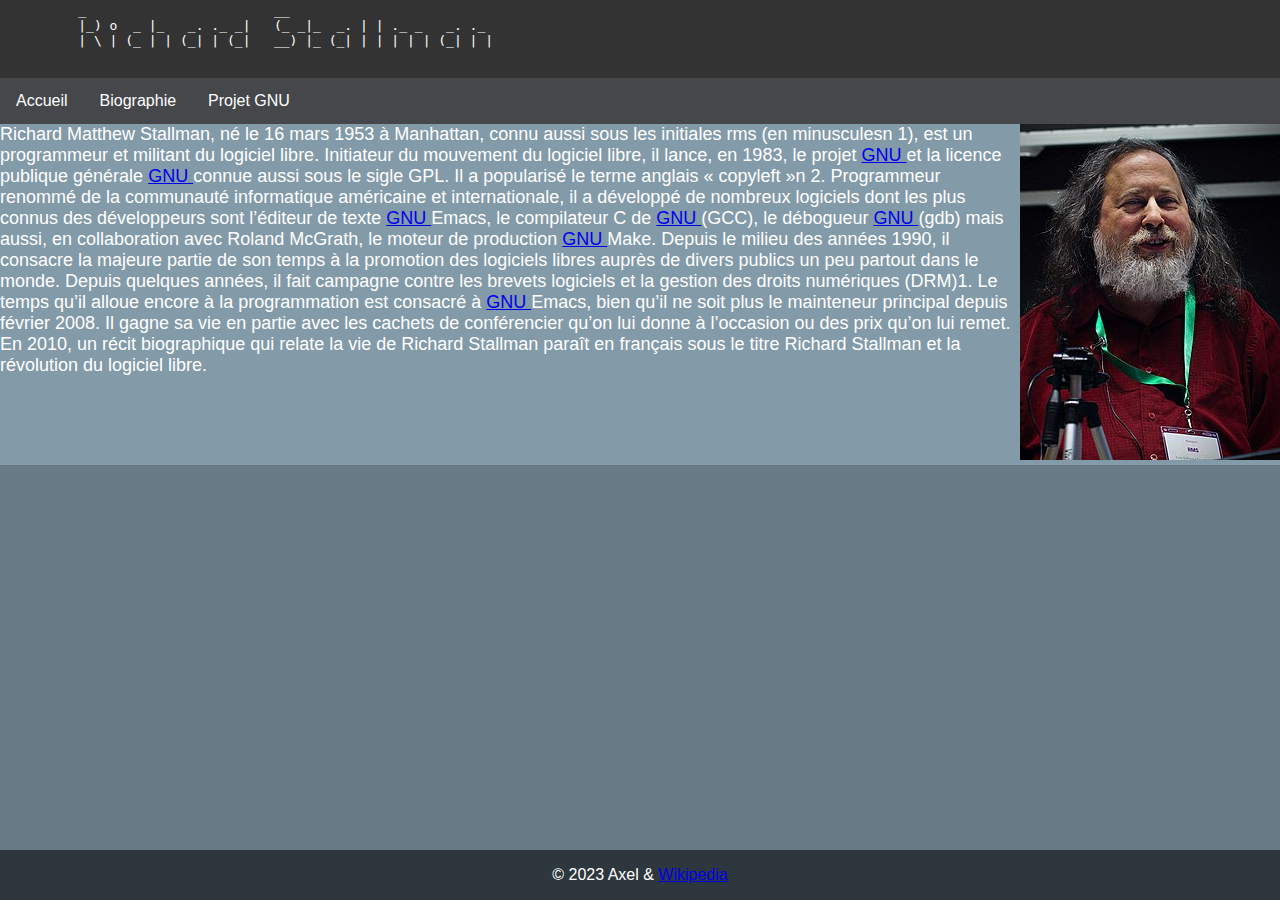
<file: index.html>
<!DOCTYPE html>
<html lang="fr-FR">
  <head>
    <title> Richard Stallman </title>
    <meta charset="UTF-8" />
    <meta name="robots" content="noindex" />
    <link rel="stylesheet" type="text/css" href="style.css" />
    <link rel="icon" type="image/x-icon" href="gnu-head-mini.png">
  </head>
  <body>
    <header>
      <div class="header-text">
        <pre>
          _                        __                          
          |_) o  _ |_   _. ._ _|   (_ _|_  _. | | ._ _   _. ._  
          | \ | (_ | | (_| | (_|   __) |_ (_| | | | | | (_| | | 
                                                                
        </pre>
      </div>
      <div class="header-link">
        <ul>
          <li>
            <a href="index.html">Accueil</a>
          </li>
          <li>
            <a href="biographie.html"> Biographie</a>
          </li>
          <li>
            <a href="gnu.html"> Projet GNU</a>
          </li>
        </ul>
      </div>
    </header>
    <content>
      <div class="content-text"> Richard Matthew Stallman, né le 16 mars 1953 à Manhattan, connu aussi sous les initiales rms (en minusculesn 1), est un programmeur et militant du logiciel libre. Initiateur du mouvement du logiciel libre, il lance, en 1983, le projet <a href="gnu.html"> GNU </a> et la licence publique générale <a href="gnu.html"> GNU </a> connue aussi sous le sigle GPL. Il a popularisé le terme anglais « copyleft »n 2. Programmeur renommé de la communauté informatique américaine et internationale, il a développé de nombreux logiciels dont les plus connus des développeurs sont l’éditeur de texte <a href="gnu.html"> GNU </a> Emacs, le compilateur C de <a href="gnu.html"> GNU </a> (GCC), le débogueur <a href="gnu.html"> GNU </a> (gdb) mais aussi, en collaboration avec Roland McGrath, le moteur de production <a href="gnu.html"> GNU </a> Make. Depuis le milieu des années 1990, il consacre la majeure partie de son temps à la promotion des logiciels libres auprès de divers publics un peu partout dans le monde. Depuis quelques années, il fait campagne contre les brevets logiciels et la gestion des droits numériques (DRM)1. Le temps qu’il alloue encore à la programmation est consacré à <a href="gnu.html"> GNU </a> Emacs, bien qu’il ne soit plus le mainteneur principal depuis février 2008. Il gagne sa vie en partie avec les cachets de conférencier qu’on lui donne à l’occasion ou des prix qu’on lui remet. En 2010, un récit biographique qui relate la vie de Richard Stallman paraît en français sous le titre Richard Stallman et la révolution du logiciel libre. </div>
      <div class="content-img">
        <img src="Richard_Stallman.jpg" alt="Richard stallman"  title="Photo de Richard Stallman">
      </div>
    </content>
    <footer>
      <p>© 2023 Axel & <a href="https://wikipedia.org">Wikipedia</a> </p>
    </footer>
  </body>
</html>
</file>
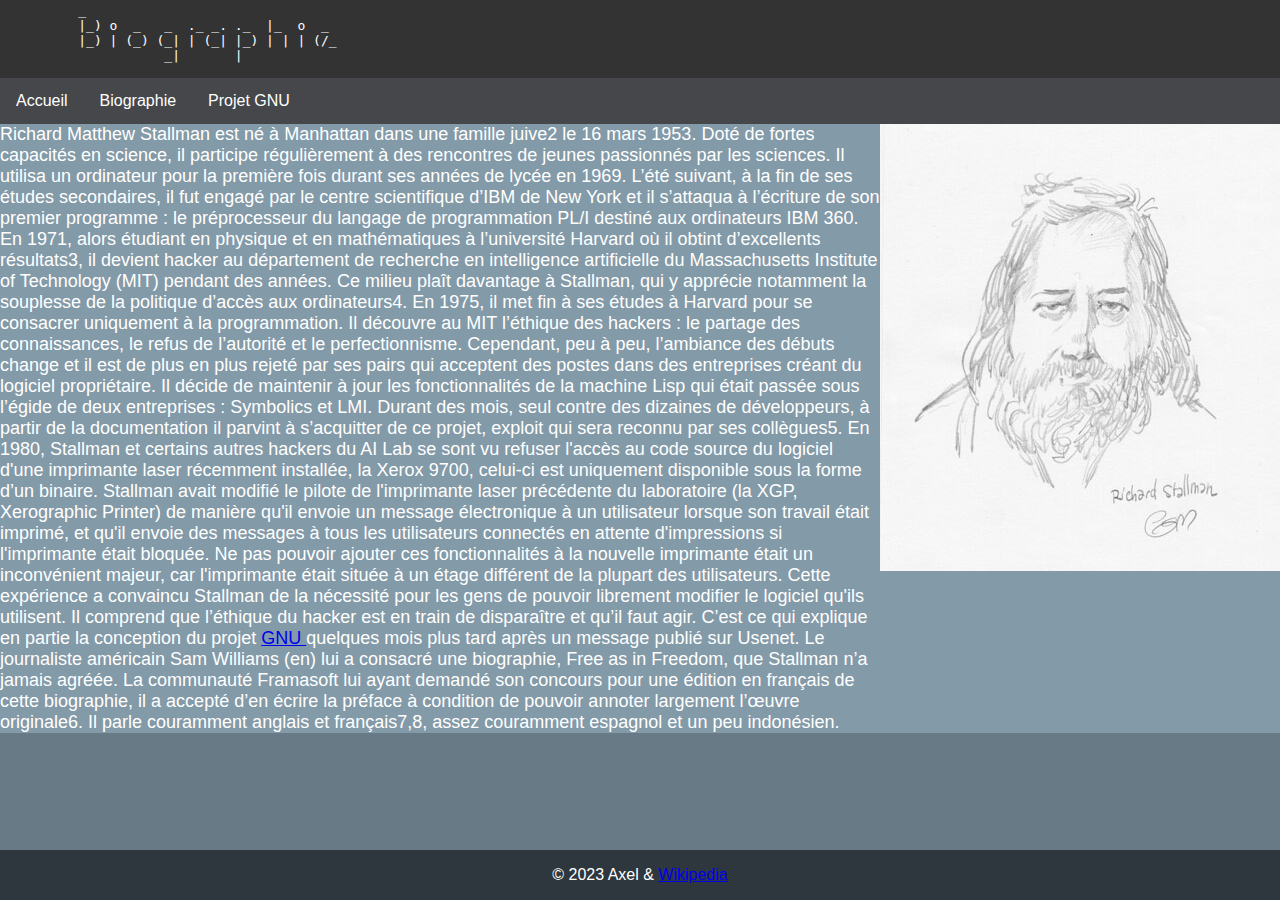
<file: biographie.html>
<!DOCTYPE html>
<html lang="fr-FR">
  <head>
    <title> Biographie </title>
    <meta charset="UTF-8" />
    <meta name="robots" content="noindex" />
    <link rel="stylesheet" type="text/css" href="style.css" />
    <link rel="icon" type="image/x-icon" href="gnu-head-mini.png">
  </head>
  <body>
    <header>
      <div class="header-text">
        <pre>
          _                                
          |_) o  _   _  ._ _. ._  |_  o  _  
          |_) | (_) (_| | (_| |_) | | | (/_ 
                     _|       |             
        </pre>
      </div>
      <div class="header-link">
        <ul>
          <li>
            <a href="index.html">Accueil</a>
          </li>
          <li>
            <a href="biographie.html"> Biographie </a>
          </li>
          <li>
            <a href="gnu.html"> Projet GNU</a>
          </li>
        </ul>
      </div>
    </header>
    <content>
      <div class="content-text"> Richard Matthew Stallman est né à Manhattan dans une famille juive2 le 16 mars 1953. Doté de fortes capacités en science, il participe régulièrement à des rencontres de jeunes passionnés par les sciences. Il utilisa un ordinateur pour la première fois durant ses années de lycée en 1969. L’été suivant, à la fin de ses études secondaires, il fut engagé par le centre scientifique d’IBM de New York et il s’attaqua à l’écriture de son premier programme : le préprocesseur du langage de programmation PL/I destiné aux ordinateurs IBM 360. En 1971, alors étudiant en physique et en mathématiques à l’université Harvard où il obtint d’excellents résultats3, il devient hacker au département de recherche en intelligence artificielle du Massachusetts Institute of Technology (MIT) pendant des années. Ce milieu plaît davantage à Stallman, qui y apprécie notamment la souplesse de la politique d’accès aux ordinateurs4. En 1975, il met fin à ses études à Harvard pour se consacrer uniquement à la programmation. Il découvre au MIT l’éthique des hackers : le partage des connaissances, le refus de l’autorité et le perfectionnisme. Cependant, peu à peu, l’ambiance des débuts change et il est de plus en plus rejeté par ses pairs qui acceptent des postes dans des entreprises créant du logiciel propriétaire. Il décide de maintenir à jour les fonctionnalités de la machine Lisp qui était passée sous l’égide de deux entreprises : Symbolics et LMI. Durant des mois, seul contre des dizaines de développeurs, à partir de la documentation il parvint à s’acquitter de ce projet, exploit qui sera reconnu par ses collègues5. En 1980, Stallman et certains autres hackers du AI Lab se sont vu refuser l'accès au code source du logiciel d'une imprimante laser récemment installée, la Xerox 9700, celui-ci est uniquement disponible sous la forme d’un binaire. Stallman avait modifié le pilote de l'imprimante laser précédente du laboratoire (la XGP, Xerographic Printer) de manière qu'il envoie un message électronique à un utilisateur lorsque son travail était imprimé, et qu'il envoie des messages à tous les utilisateurs connectés en attente d'impressions si l'imprimante était bloquée. Ne pas pouvoir ajouter ces fonctionnalités à la nouvelle imprimante était un inconvénient majeur, car l'imprimante était située à un étage différent de la plupart des utilisateurs. Cette expérience a convaincu Stallman de la nécessité pour les gens de pouvoir librement modifier le logiciel qu'ils utilisent. Il comprend que l’éthique du hacker est en train de disparaître et qu’il faut agir. C’est ce qui explique en partie la conception du projet <a href="gnu.html"> GNU </a> quelques mois plus tard après un message publié sur Usenet. Le journaliste américain Sam Williams (en) lui a consacré une biographie, Free as in Freedom, que Stallman n’a jamais agréée. La communauté Framasoft lui ayant demandé son concours pour une édition en français de cette biographie, il a accepté d’en écrire la préface à condition de pouvoir annoter largement l’œuvre originale6. Il parle couramment anglais et français7,8, assez couramment espagnol et un peu indonésien. </div>
      <div class="content-img">
        <img title="Dessin de Richard Stallman" alt="dessin" src="dessin.jpg">
      </div>
    </content>
    <footer>
      <p>© 2023 Axel & <a href="https://wikipedia.org">Wikipedia</a> </p>
    </footer>
  </body>
</html>
</file>
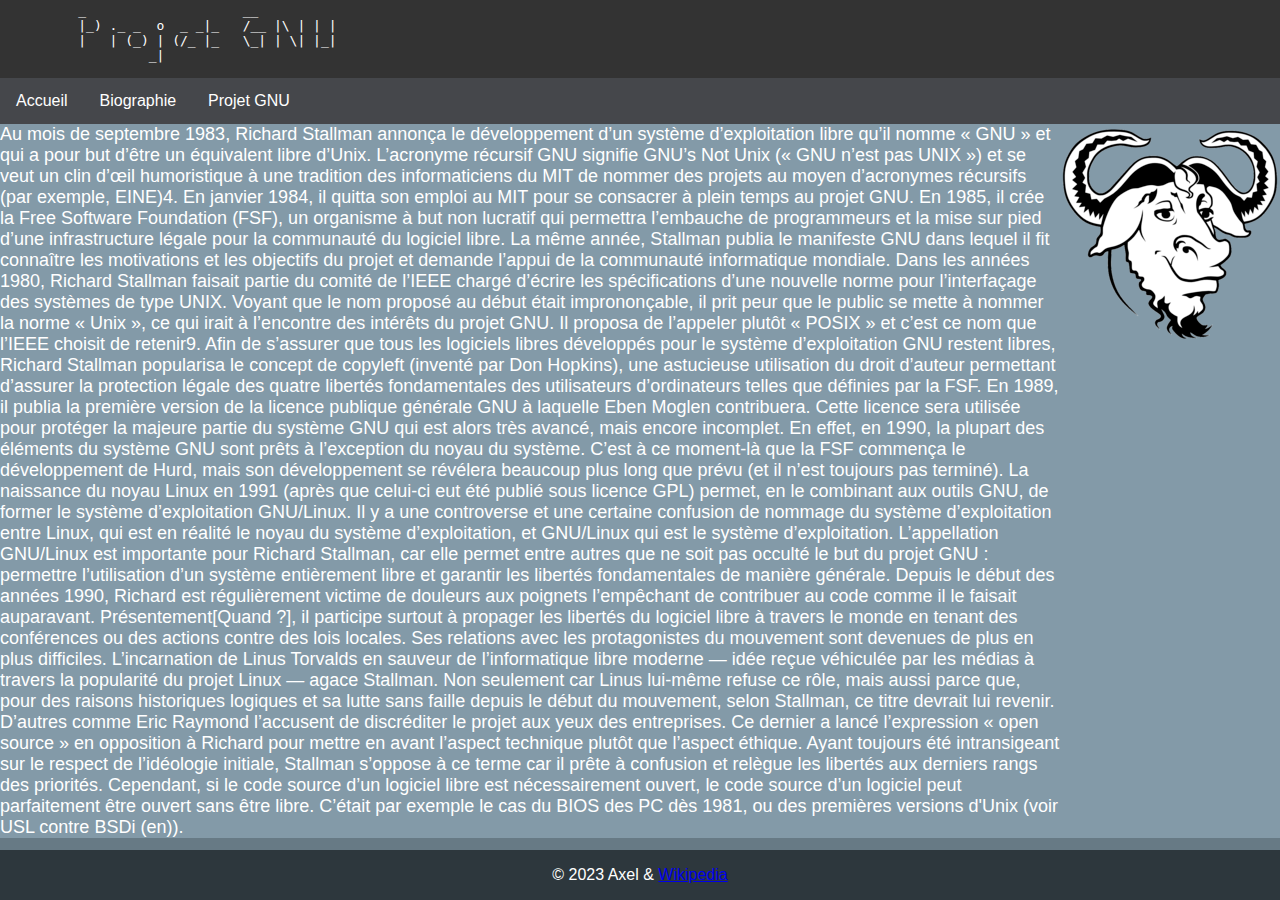
<file: gnu.html>
<!DOCTYPE html>
<html lang="fr-FR">
  <head>
    <title> Projet GNU </title>
    <meta charset="UTF-8" />
    <meta name="robots" content="noindex" />
    <link rel="stylesheet" type="text/css" href="style.css" />
    <link rel="icon" type="image/x-icon" href="gnu-head-mini.png">
  </head>
  <body>
    <header>
      <div class="header-text">
        <pre>
          _                    __          
          |_) ._ _  o  _ _|_   /__ |\ | | | 
          |   | (_) | (/_ |_   \_| | \| |_| 
                   _|                       
        </pre>
      </div>
      <div class="header-link">
        <ul>
          <li>
            <a href="index.html">Accueil</a>
          </li>
          <li>
            <a href="biographie.html"> Biographie </a>
          </li>
          <li>
            <a href="gnu.html"> Projet GNU</a>
          </li>
        </ul>
      </div>
    </header>
    <content>
      <div class="content-text"> Au mois de septembre 1983, Richard Stallman annonça le développement d’un système d’exploitation libre qu’il nomme « GNU » et qui a pour but d’être un équivalent libre d’Unix. L’acronyme récursif GNU signifie GNU’s Not Unix (« GNU n’est pas UNIX ») et se veut un clin d’œil humoristique à une tradition des informaticiens du MIT de nommer des projets au moyen d’acronymes récursifs (par exemple, EINE)4. En janvier 1984, il quitta son emploi au MIT pour se consacrer à plein temps au projet GNU. En 1985, il crée la Free Software Foundation (FSF), un organisme à but non lucratif qui permettra l’embauche de programmeurs et la mise sur pied d’une infrastructure légale pour la communauté du logiciel libre. La même année, Stallman publia le manifeste GNU dans lequel il fit connaître les motivations et les objectifs du projet et demande l’appui de la communauté informatique mondiale. Dans les années 1980, Richard Stallman faisait partie du comité de l’IEEE chargé d’écrire les spécifications d’une nouvelle norme pour l’interfaçage des systèmes de type UNIX. Voyant que le nom proposé au début était imprononçable, il prit peur que le public se mette à nommer la norme « Unix », ce qui irait à l’encontre des intérêts du projet GNU. Il proposa de l’appeler plutôt « POSIX » et c’est ce nom que l’IEEE choisit de retenir9. Afin de s’assurer que tous les logiciels libres développés pour le système d’exploitation GNU restent libres, Richard Stallman popularisa le concept de copyleft (inventé par Don Hopkins), une astucieuse utilisation du droit d’auteur permettant d’assurer la protection légale des quatre libertés fondamentales des utilisateurs d’ordinateurs telles que définies par la FSF. En 1989, il publia la première version de la licence publique générale GNU à laquelle Eben Moglen contribuera. Cette licence sera utilisée pour protéger la majeure partie du système GNU qui est alors très avancé, mais encore incomplet. En effet, en 1990, la plupart des éléments du système GNU sont prêts à l’exception du noyau du système. C’est à ce moment-là que la FSF commença le développement de Hurd, mais son développement se révélera beaucoup plus long que prévu (et il n’est toujours pas terminé). La naissance du noyau Linux en 1991 (après que celui-ci eut été publié sous licence GPL) permet, en le combinant aux outils GNU, de former le système d’exploitation GNU/Linux. Il y a une controverse et une certaine confusion de nommage du système d’exploitation entre Linux, qui est en réalité le noyau du système d’exploitation, et GNU/Linux qui est le système d’exploitation. L’appellation GNU/Linux est importante pour Richard Stallman, car elle permet entre autres que ne soit pas occulté le but du projet GNU : permettre l’utilisation d’un système entièrement libre et garantir les libertés fondamentales de manière générale. Depuis le début des années 1990, Richard est régulièrement victime de douleurs aux poignets l’empêchant de contribuer au code comme il le faisait auparavant. Présentement[Quand ?], il participe surtout à propager les libertés du logiciel libre à travers le monde en tenant des conférences ou des actions contre des lois locales. Ses relations avec les protagonistes du mouvement sont devenues de plus en plus difficiles. L’incarnation de Linus Torvalds en sauveur de l’informatique libre moderne — idée reçue véhiculée par les médias à travers la popularité du projet Linux — agace Stallman. Non seulement car Linus lui-même refuse ce rôle, mais aussi parce que, pour des raisons historiques logiques et sa lutte sans faille depuis le début du mouvement, selon Stallman, ce titre devrait lui revenir. D’autres comme Eric Raymond l’accusent de discréditer le projet aux yeux des entreprises. Ce dernier a lancé l’expression « open source » en opposition à Richard pour mettre en avant l’aspect technique plutôt que l’aspect éthique. Ayant toujours été intransigeant sur le respect de l’idéologie initiale, Stallman s’oppose à ce terme car il prête à confusion et relègue les libertés aux derniers rangs des priorités. Cependant, si le code source d’un logiciel libre est nécessairement ouvert, le code source d’un logiciel peut parfaitement être ouvert sans être libre. C’était par exemple le cas du BIOS des PC dès 1981, ou des premières versions d'Unix (voir USL contre BSDi (en)). </div>
      <div class="content-img">
        <img title="Logo GNU" src="gnu.png">
      </div>
    </content>
    <footer>
      <p>© 2023 Axel & <a href="https://wikipedia.org">Wikipedia</a> </p>
    </footer>
  </body>
</html>
</file>
<file: style.css>
body {
    margin: 0;
    padding: 0;
    font-family: Arial, Helvetica, sans-serif;
    background-color: #677a85;
}

header {
    color: white;
    background-color: #333;
}
.header-text {
    padding-top: 3px;
}

pre {
    margin: 0;
}


ul {
    list-style-type: none;
    margin: 0;
    padding: 0;
    overflow: hidden;
    background-color: #45474B;
}

li {
    float: left;
}

li a {
    display: block;
    color: white;
    text-align: center;
    padding: 14px 16px;
    text-decoration: none;
}

li a:hover {
    background-color: #111;
}

content {
    display: grid;
    grid-template-columns: repeat(2);
    grid-auto-rows: minmax(auto, auto);
    font-size: large;
    text-align: left;
}

.content-text {
    background-color: #839AA8;
    color: white;
    grid-column: 1;
}

.content-img {
    background-color: #839AA8;
    grid-column: 2;
}

footer {
    position: fixed;
    height: 50px;
    bottom: 0px;
    left: 0px;
    right: 0px;
    margin-bottom: 0px;
    background-color: #2d373d;
    text-align: center;
    color: white;
}
</file>
